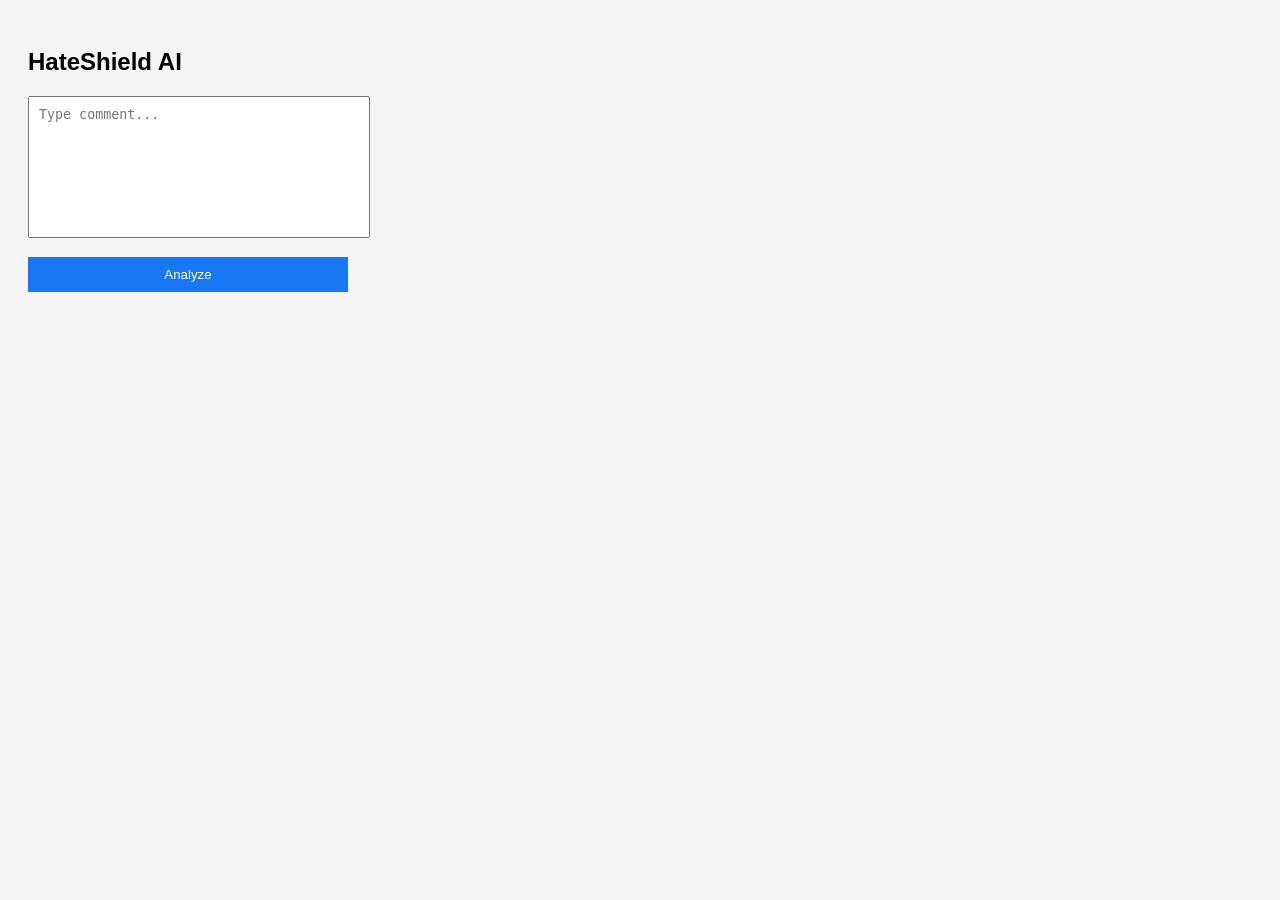
<file: extension/popup.html>
<!DOCTYPE html>
<html>

<head>

    <title>HateShield AI</title>

    <link rel="stylesheet" href="popup.css">

</head>

<body>

<h2>HateShield AI</h2>

<textarea
id="text"
placeholder="Type comment..."></textarea>

<button id="predict">

Analyze

</button>

<div id="result"></div>

<script src="popup.js"></script>

</body>

</html>
</file>
<file: extension/popup.css>
body{

width:320px;

padding:20px;

font-family:Arial;

background:#f5f5f5;

}

textarea{

width:100%;

height:120px;

resize:none;

padding:10px;

}

button{

width:100%;

padding:10px;

margin-top:15px;

background:#1877F2;

color:white;

border:none;

cursor:pointer;

}

#result{

margin-top:20px;

font-weight:bold;

text-align:center;

}
</file>
